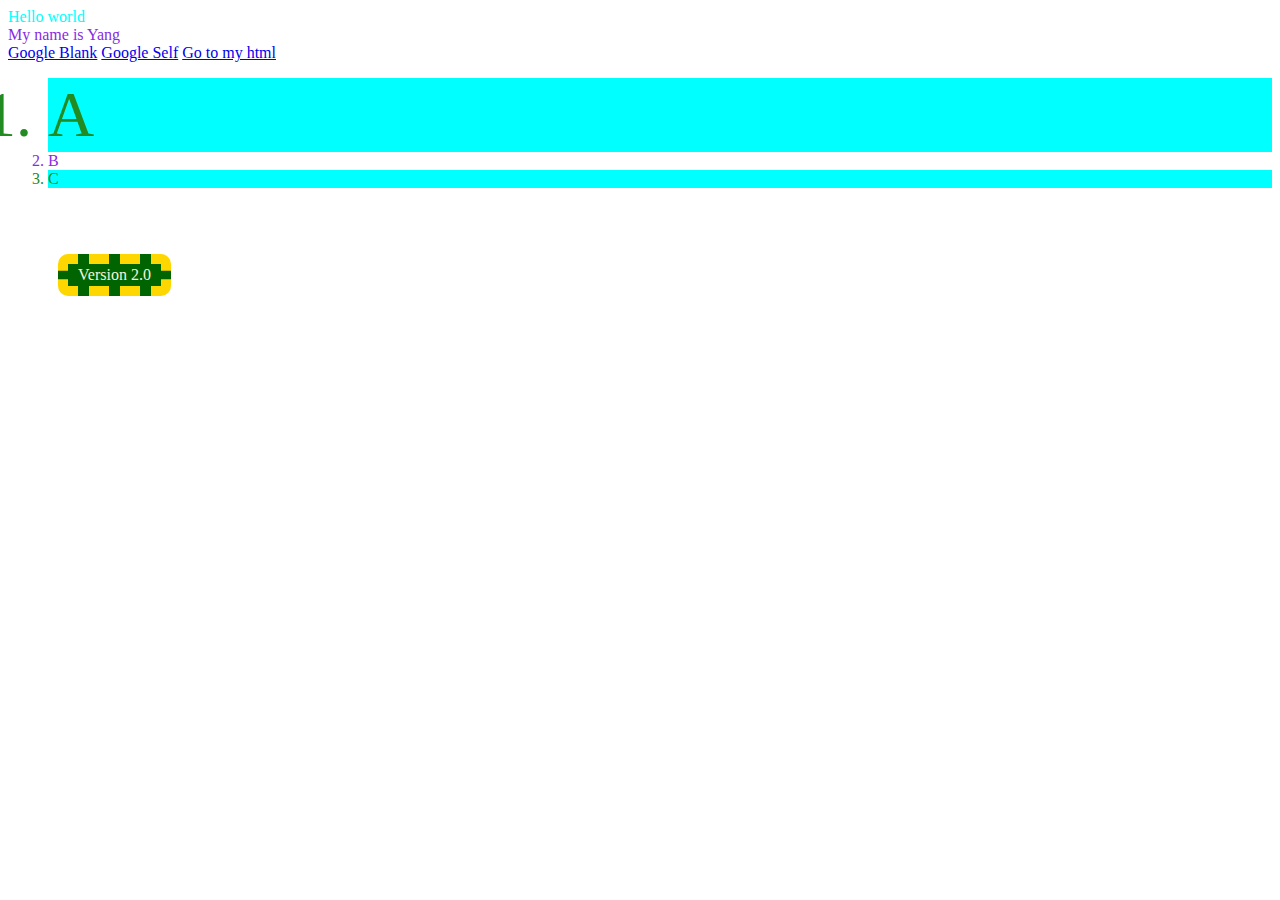
<file: index.html>
<!DOCTYPE html>
<html lang="en">

<head>
   <meta charset="UTF-8">
   <meta http-equiv="X-UA-Compatible" content="IE=edge">
   <meta name="viewport" content="width=device-width, initial-scale=1.0">
   <title>First Demo</title>
   <link rel="stylesheet" href="style.css">
</head>

<body>
   <div id="div1">
      Hello world
   </div>

   <div id="div2">
      My name is Yang
   </div>


   <a href="https://www.google.com" target="_blank">Google Blank</a>
   <a href="https://www.google.com" target="_self">Google Self</a>
   <a href="goto.html" target="_blank">Go to my html</a>

<ol id="order-list">
   <li class="font-size deep-background">A</li>
   <li class="font-color">B</li>
   <li class="deep-background">C</li>
</ol>


<span class="version">Version 2.0</span>






   <script src="script.js"></script>
</body>

</html>
</file>
<file: style.css>
div{
    color:rgb(255, 9, 0)
}

#div1{
    color:aqua
}
#div2{
    color:blueviolet
}

#order-list{
    color:forestgreen;
}

.font-size{
    font-size: 4rem;
}

.font-color{
color:blueviolet;
}

.deep-background{
    background-color: cyan;
}

.version{
    color: beige;
    background-color: darkgreen;
    padding: 2px 10px;
 
    border-radius: 10px;
    margin: 50px;
    display: inline-block;
    border: 10px dashed gold;
}
</file>
